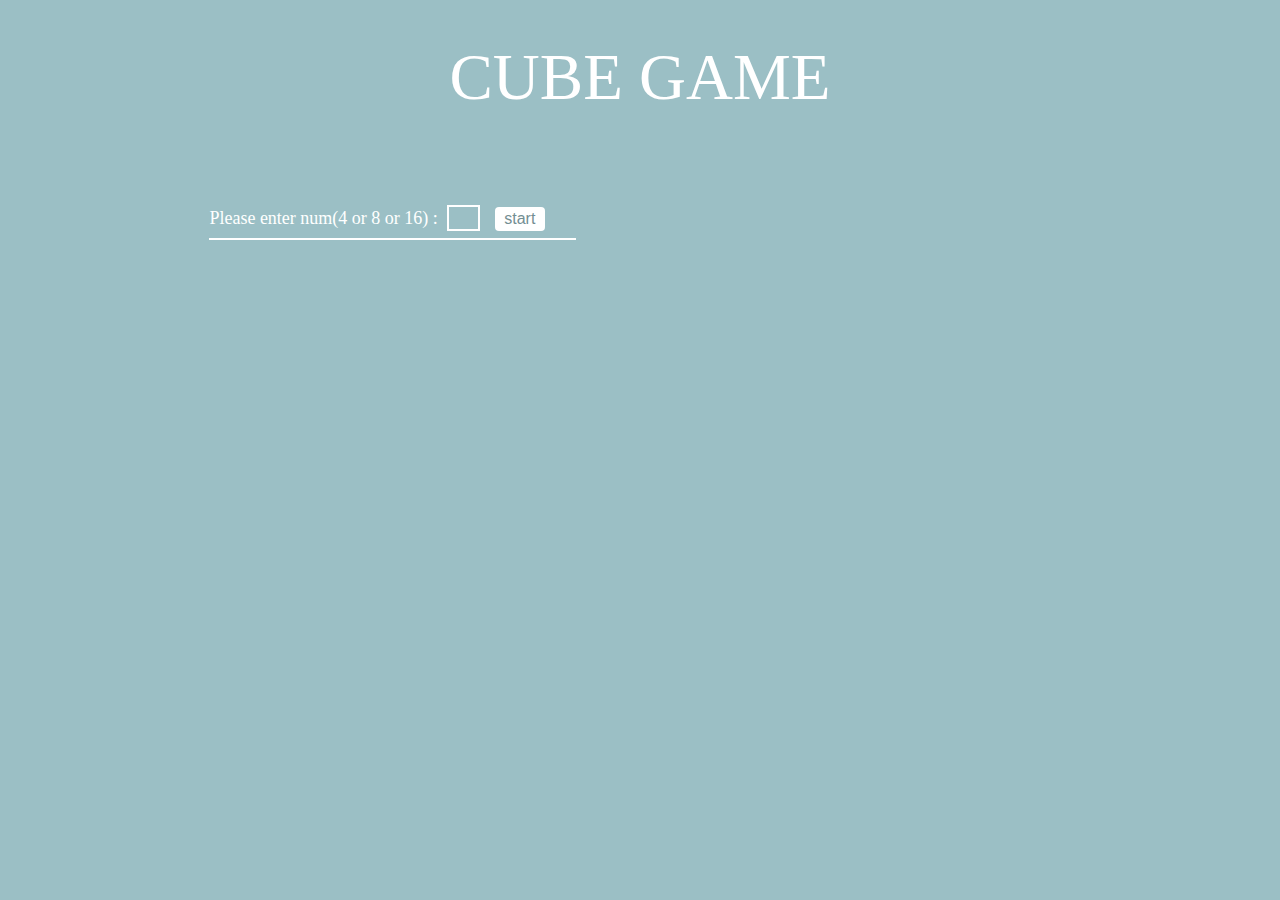
<file: index.html>
<!DOCTYPE html>
<html lang="en">
<head>
    <meta charset="UTF-8">
    <title>CUBEGAME</title>
    <link href="styles.css" rel="stylesheet" type="text/css">
</head>
<body>
    <div id="title">
        CUBE GAME
    </div>
    <div id="leftShow">
        <div id="inputBlock">
            <div id="inputCubeCount" style="display: none">
                <span id="inputTip">Please enter num(4 or 8 or 16) :</span>
                <input id="inputText" type="text"/>
                <input id="inputBtn" type="button" value="start"/>
            </div>
            <div id="tip" style="display: none">
                Please choose a cube on right square
                <img src="img/arrow.png">
            </div>
        </div>
        <div id="basisCubeBlock" style="opacity: 0">
        </div>
    </div>
    <div id="moveCube">
    </div>
    <div id="showPage" style="opacity: 0">
    </div>

</body>
    <script type="text/javascript" src="game.js"></script>
</html>
</file>
<file: styles.css>
body{
    background-color: #9bbfc5;
    margin: 0px;
    padding: 0px;
}


#title{
    position: absolute;
    width: 100%;
    text-align: center;
    font-size: 65px;
    color: #ffffff;
    top: 40px;
}

#leftShow{
    width: 52%;

    position: absolute;
    top: 22%;
    left: 7%;
}

#leftShow #inputBlock{
    width: 54%;

    position: relative;
    top: 22%;
    left: 18%;
    font-size: 18px;

}

#leftShow #inputBlock #inputCubeCount{
    width: 100%;
    padding: 2%;
    padding-left: 0px;
    border-bottom: 2px solid #ffffff;
    position: relative;
    color: #ffffff;
    display: none;
    -webkit-animation: showMove 1.4s;
}


#leftShow #inputBlock #inputCubeCount #inputText{
    width: 25px;
    height: 20px;
    background-color: transparent;
    /*border: 0px;*/
    color: #ffffff;
    font-size: 18px;
    border: 2px solid #ffffff;
    text-align: center;
    margin-left: 5px;
}

#leftShow #inputBlock #inputCubeCount #inputBtn{
    width: 50px;
    height: 24px;
    text-align: center;
    line-height: 20px;
    border: 0px;
    border-radius: 4px;
    background-color: white;
    cursor: pointer;
    margin-left: 10px;
    font-size: 16px;
    color: #738e93;
}

#leftShow #inputBlock #inputCubeCount #inputBtn:hover{
    box-shadow: 1px 1px 3px #7b989d;
}

#leftShow #inputBlock #tip{
    width: 100%;
    position: relative;
    margin-top: 50px;
    padding: 4%;
    padding-left: 0px;
    color: #ffffff;
    border-bottom: 2px solid #ffffff;
    -webkit-animation: showMove 1.4s;
}

#leftShow #inputBlock #tip img{
    width: 36px;
    height: 36px;
    position: relative;
    top: 10px;
    left: 10px;
    -webkit-animation: arrowMove 1s;
    -webkit-animation-iteration-count: infinite;
}

@-webkit-keyframes arrowMove {
    0%{
        position: relative;
        top: 10px;
    }
    50%{
        position: relative;
        top: 16px;
    }
    100%{
        position: relative;
        top: 10px;
    }
}

@-webkit-keyframes showMove {
    0%{
        top: 30px;
        opacity: 0;
    }
    100%{
        top: 0px;
        opacity: 1;
    }

}


#leftShow #basisCubeBlock{
    width: 700px;
    height: 200px;
    background-color: #ffffff;

    position: relative;
    margin: 65px auto;

    display: flex;
    align-items: center;
    justify-content: space-around;
    box-shadow: 1px 1px 3px #394b4e;
    -webkit-transition: opacity 1s;
}

.basisCubeBorder{
    padding: 2px;
}

.basisCubeBorder .basisCubeFour{
    width: 80px;
    height: 80px;
    border-left: 78px solid;
    border-bottom: 78px solid;
    border-color: #000;
    transform: rotate(270deg);
}

.basisCubeBorder .basisCubeEight{
    width: 40px;
    height: 40px;
    border-left: 38px solid;
    border-bottom: 38px solid;
}

.basisCubeBorder .basisCubeSixteen{
    width: 20px;
    height: 20px;
    border-left: 18px solid;
    border-bottom: 18px solid;
}




#showPage{
    width: 320px;
    display: flex;
    flex-wrap: wrap;
    align-items: center;
    justify-content: center;

    position: absolute;
    top: 25%;
    right: 11%;
    box-shadow: 1px 1px 3px #394b4e;
    cursor: pointer;
    -webkit-transition: opacity 1s;
    background-color: #394b4e;
}

#showPage .cubeSingle{
    width: 78px;
    height: 78px;
    background-color: #99d2dc;
    border:2px solid #ffffff;;
    position: relative;
    margin-left: -2px;
    margin-top: -2px;
    -webkit-transition: background-color 1s;
}

#moveCube{
    width: 100%;
}

#moveCube .basisCubeBorder{
    position: absolute;
    -webkit-transition: top 2s,left 2s;
    z-index: 10;
}
</file>
